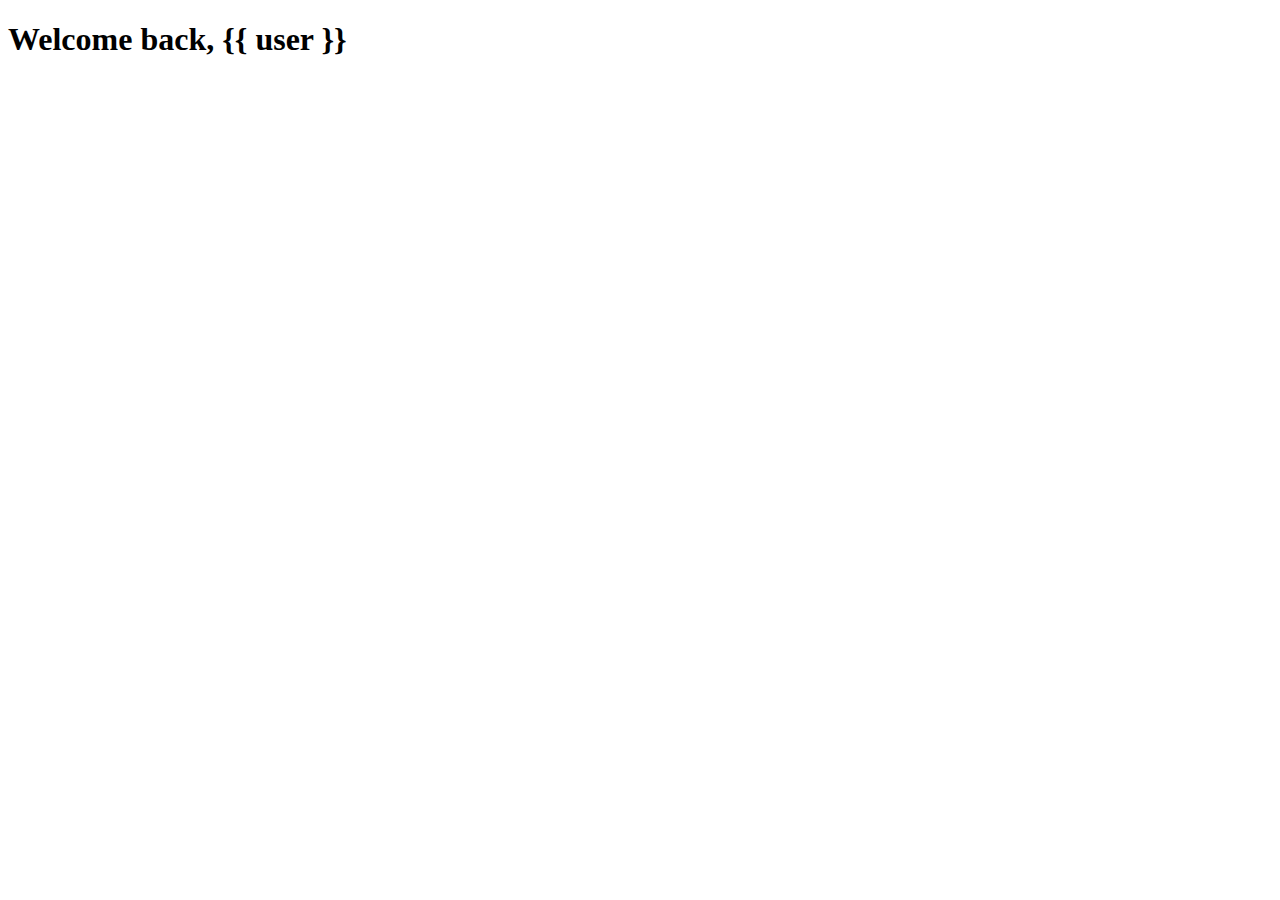
<file: Chapter6(WritingSecureApplications)/templates/index.html>
<!doctype html>
<html lang="en">
<head>
    <meta charset="UTF-8">
    <meta name="viewport"
          content="width=device-width, user-scalable=no, initial-scale=1.0, maximum-scale=1.0, minimum-scale=1.0">
    <meta http-equiv="X-UA-Compatible" content="ie=edge">
    <title>Welcome Back!</title>
</head>
<body>
    <h1>Welcome back, {{ user }}</h1>
</body>
</html>
</file>
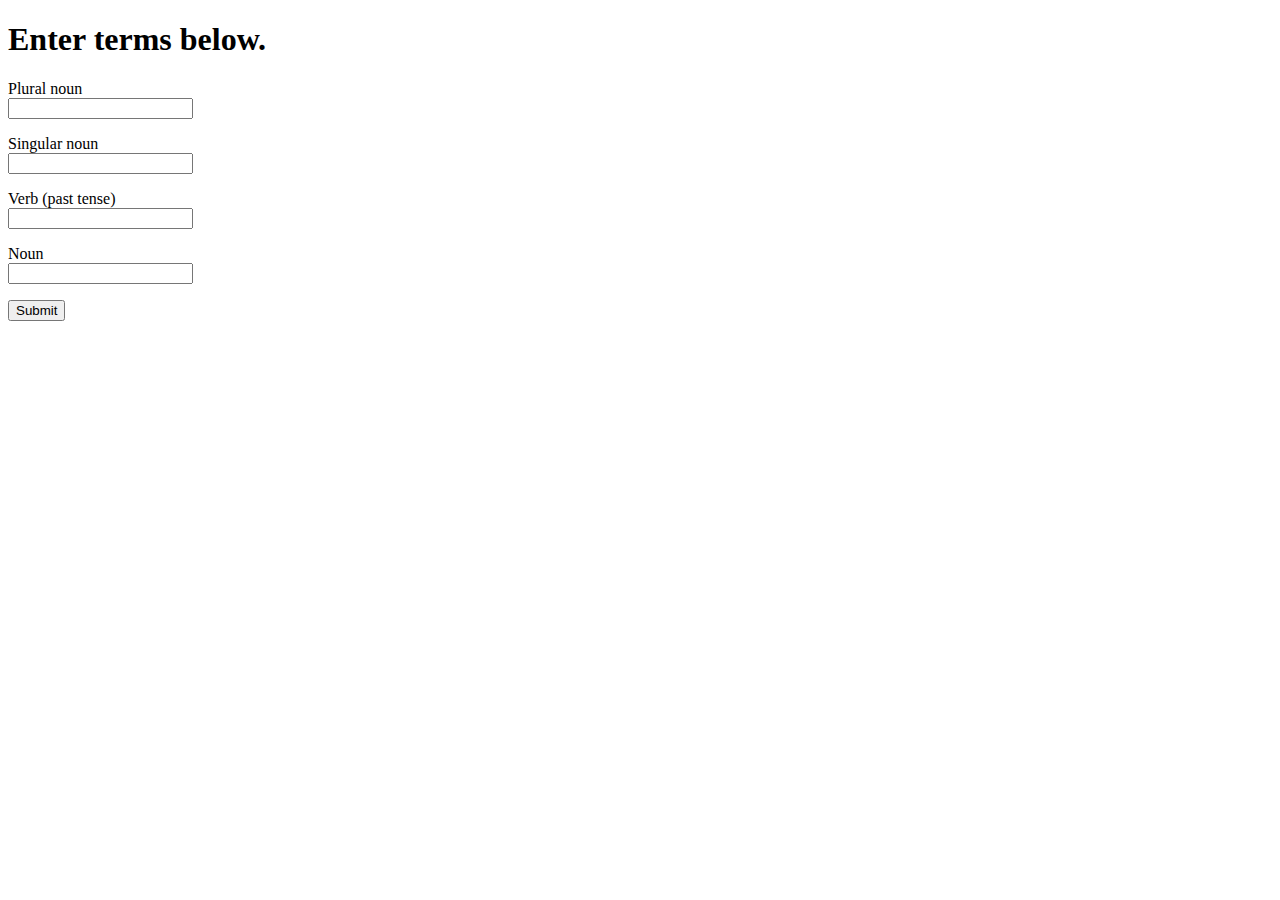
<file: Chapter2(Forms&Templates)/Example1/templates/index.html>
<!doctype html>
<html lang="en">
<head>
    <meta charset="UTF-8">
    <meta name="viewport"
          content="width=device-width, user-scalable=no, initial-scale=1.0, maximum-scale=1.0, minimum-scale=1.0">
    <meta http-equiv="X-UA-Compatible" content="ie=edge">
    <title>Poem Maker Pro Form</title>
</head>
<body>
<h1>Enter terms below.</h1>
<form method="POST" action="/poem">
    <p>Plural noun<br><input type="text" name="noun1"></p>
    <p>Singular noun<br><input type="text" name="noun2"></p>
    <p>Verb (past tense)<br><input type="text" name="verb"></p>
    <p>Noun<br><input type="text" name="noun3"></p>
    <input type="submit">
</form>
</body>
</html>
</file>
